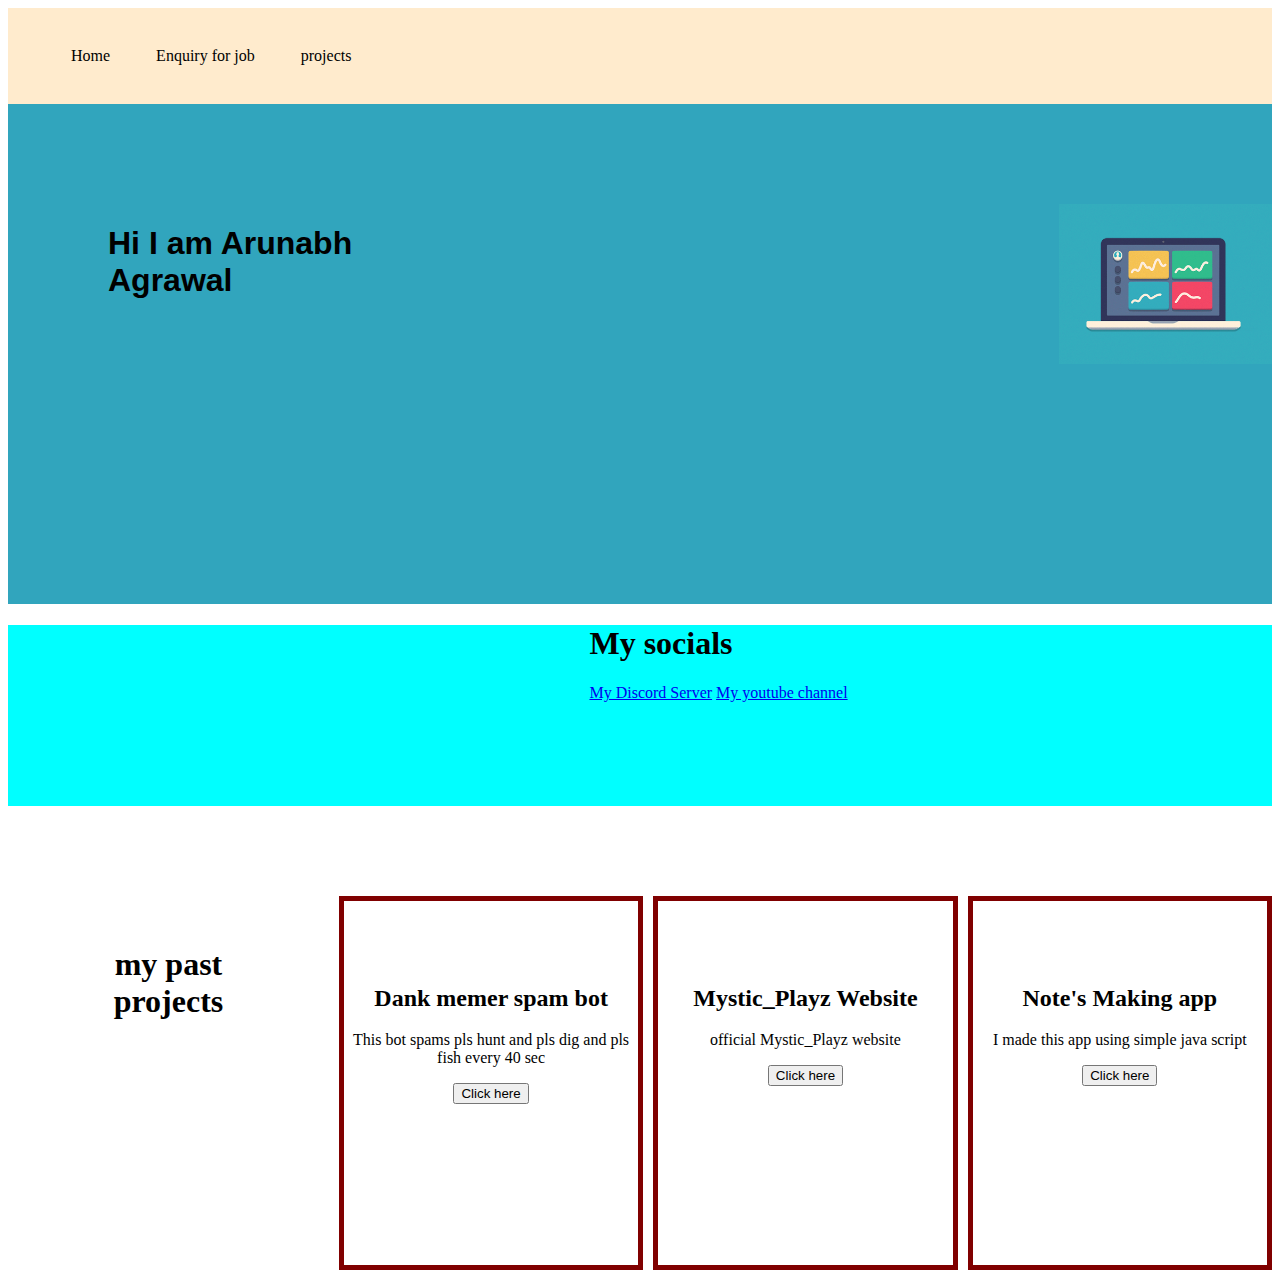
<file: index.html>
<!DOCTYPE html>
<html lang="en">

<head>
    <meta charset="UTF-8">
    <meta http-equiv="X-UA-Compatible" content="IE=edge">
    <meta name="viewport" content="width=device-width, initial-scale=1.0">
    <link rel="stylesheet" href="style.css">
    <title>Document</title>
</head>

<body>
    <nav class="navbar background h-nav">
        <ul class="navlist v-class-resp">

            <li><a href="index.html">Home</a></li>
            <li><a href="Question-answer.html">Enquiry for job</a></li>
            <li><a href="projects.html">projects</a></li>
        </ul>

        <div class="burger">
            <div class="line"></div>
            <div class="line"></div>
            <div class="line"></div>
        </div>
    </nav>
    <div class="first-section">
        <h1>Hi I am Arunabh Agrawal</h1>
        <img src="laptop gif.gif" alt="" class="gif">
    </div>

    <div class="second-section">
        <h1>My socials</h1>
        <div><a href="https://discord.gg/pkBdsEVYJ2">My Discord Server</a>
            <a href="https://discord.gg/pkBdsEVYJ2">My youtube channel</a>

        </div>
    </div>
    <div class="third-section">
        <H1>my past projects</H1>
        <div>
            <H2>Dank memer spam bot</H2>
            <p>This bot spams pls hunt and pls dig and pls fish every 40 sec</p>
            <a href="https://github.com/arunabhagrawal/dankmemerbot"><button>Click here </button></a>

        </div>
        <div>
            <H2>Mystic_Playz Website</H2>
            <p>official Mystic_Playz website </p>
            <a href="https://github.com/arunabhagrawal/dankmemerbot"><button>Click here </button></a>

        </div>
        <div>
            <H2>Note's Making app</H2>
            <p>I made this app using simple java script</p>
            <a href=""><button>Click here </button></a>
        </div>
    </div>
    </div>

    <script src="app.js"></script>
</body>

</html>
</file>
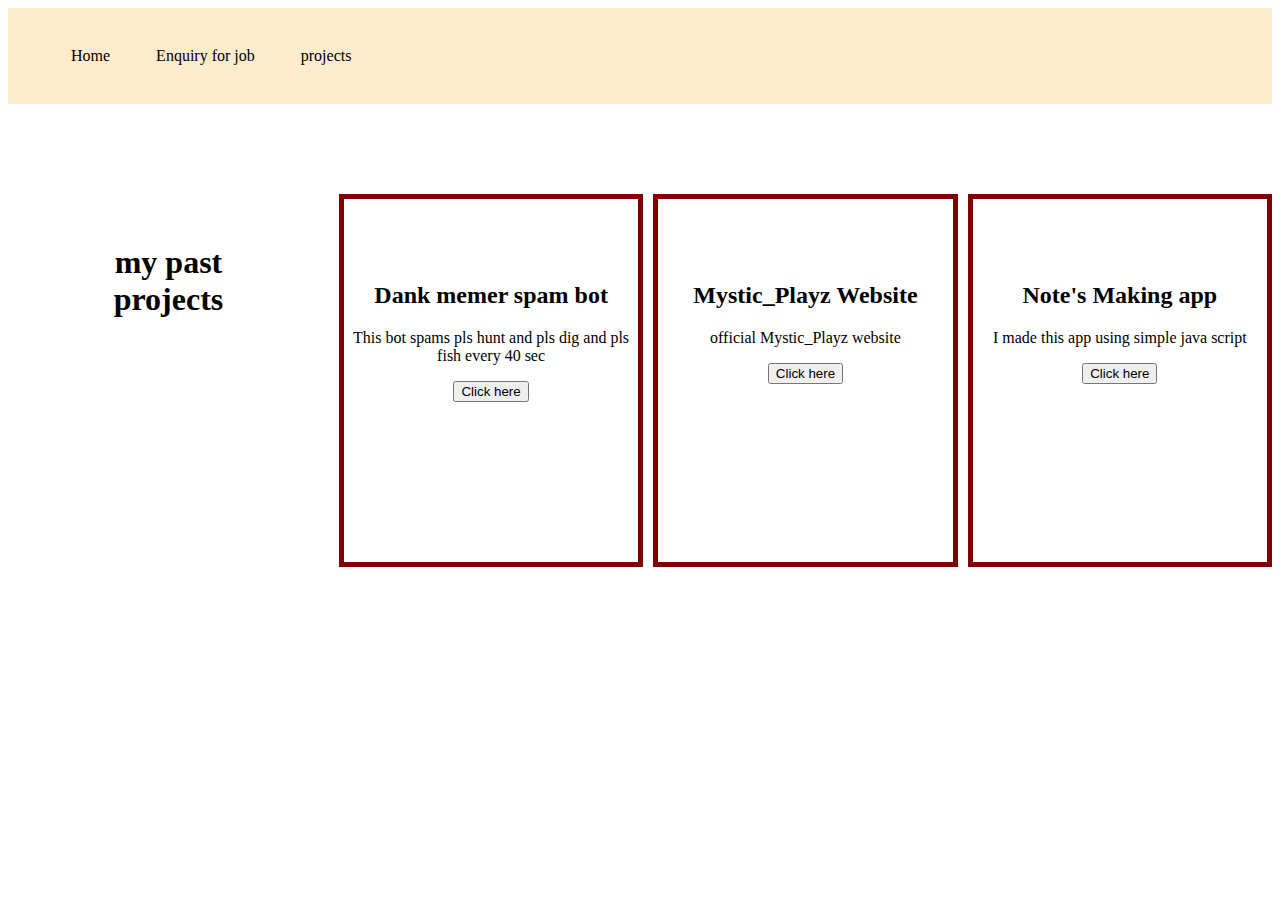
<file: projects.html>
<!DOCTYPE html>
<html lang="en">

<head>
    <meta charset="UTF-8">
    <meta http-equiv="X-UA-Compatible" content="IE=edge">
    <meta name="viewport" content="width=device-width, initial-scale=1.0">
    <title>Document</title>
    <link rel="stylesheet" href="style.css">
</head>

<body>
    <nav class="navbar background h-nav">
        <ul class="navlist v-class-resp">

            <li><a href="index.html">Home</a></li>
            <li><a href="Question-answer.html">Enquiry for job</a></li>
            <li><a href="projects..html">projects</a></li>
        </ul>
        <div class="burger">
            <div class="line"></div>
            <div class="line"></div>
            <div class="line"></div>
        </div>
    </nav>
    <div class="third-section">
        <H1>my past projects</H1>
        <div>
            <H2>Dank memer spam bot</H2>
            <p>This bot spams pls hunt and pls dig and pls fish every 40 sec</p>
            <a href="https://github.com/arunabhagrawal/dankmemerbot"><button>Click here </button></a>

        </div>
        <div>
            <H2>Mystic_Playz Website</H2>
            <p>official Mystic_Playz website </p>
            <a href="https://github.com/arunabhagrawal/dankmemerbot"><button>Click here </button></a>

        </div>
        <div>
            <H2>Note's Making app</H2>
            <p>I made this app using simple java script</p>
            <a href=""><button>Click here </button></a>
        </div>
    </div>
    <script src="app.js"></script>
</body>

</html>
</file>
<file: style.css>
.navbar {
  display: flex;
  position: sticky;
  top: 0;
  cursor: pointer;
  background-color: blanchedalmond;
}
.navlist {
  width: 70%;
  display: flex;
  align-items: center;
  text-decoration: none;
  list-style-type: none;
}
.navlist li {
  padding: 23px;
}
.navbar img {
  width: 5%;
  border-radius: 50px;
}
.navlist li a {
  text-decoration: none;
  color: black;
}
.first-section {
  height: 400px;
  padding-top: 100px;
  padding-left: 100px;
  background-color: #31a5bd;
  display: flex;
  font-family: "Lucida Sans", "Lucida Sans Regular", "Lucida Grande",
    "Lucida Sans Unicode", Geneva, Verdana, sans-serif;
}
.form-question {
  background-color: wheat;
  height: 350px;
  padding: auto;
  margin: auto;
  font-family: "Lucida Sans", "Lucida Sans Regular", "Lucida Grande",
    "Lucida Sans Unicode", Geneva, Verdana, sans-serif;
  text-align: center;
}
.form-question div {
  text-align: center;
  display: flex;
  flex-direction: column;
}
.form-question div input {
  width: 24%;
  margin-left: 38%;
  border-radius: 5px;
  margin-top: 10px;
}
.form-question div button {
  width: 20%;
  margin-left: 41%;
}
.burger {
  position: absolute;
  cursor: pointer;
  right: 5%;
  top: 15px;
  display: none;
}

@media screen and (max-width: 500px) {
  .navlist {
    flex-direction: column;
  }
  .navbar {
    flex-direction: column;
    height: fit-content;
    position: inherit;
  }

  .navbar img {
    width: 50px;
  }
  .first-section {
    height: 250px;
    flex-direction: column;
    justify-content: center;
  }
  div form {
    width: 100%;
  }
  .second-section a img {
    margin-left: auto;
    width: 50px;
    padding-left: 5%;
  }
  .third-section {
    flex-direction: column;
    padding-left: 1vh;
  }
  .h-nav {
    height: 72px;
  }
  .v-class-resp {
    opacity: 0;
  }
  .burger {
    display: block;
  }
  .gif {
    opacity: 0;
  }
}
.gif {
  height: 40%;
  margin-left: 50%;
}
.line {
  width: 33px;
  background-color: white;
  height: 4px;
  margin: 3px;
}
.second-section a img {
  margin-left: 1%;
  width: 50px;
  text-decoration-style: none;
}
.second-section {
  padding-left: 46%;
  background-color: aqua;
  height: 181px;
}
.about-heading {
  text-align: center;
  font-family: "Lucida Sans", "Lucida Sans Regular", "Lucida Grande",
    "Lucida Sans Unicode", Geneva, Verdana, sans-serif;
}
.about-div {
  margin-top: 57px;
  background-color: aquamarine;
  height: 250px;
  text-align: center;
}
.third-section div {
  padding-top: 5%;
  text-align: center;
  border: 5px solid maroon;
  width: 300px;
  height: 300px;
  margin-left: 10px;
}
.third-section {
  text-align: center;
  display: flex;
  padding-top: 90px;
}
.third-section H1 {
  margin: 50px;
}
</file>
